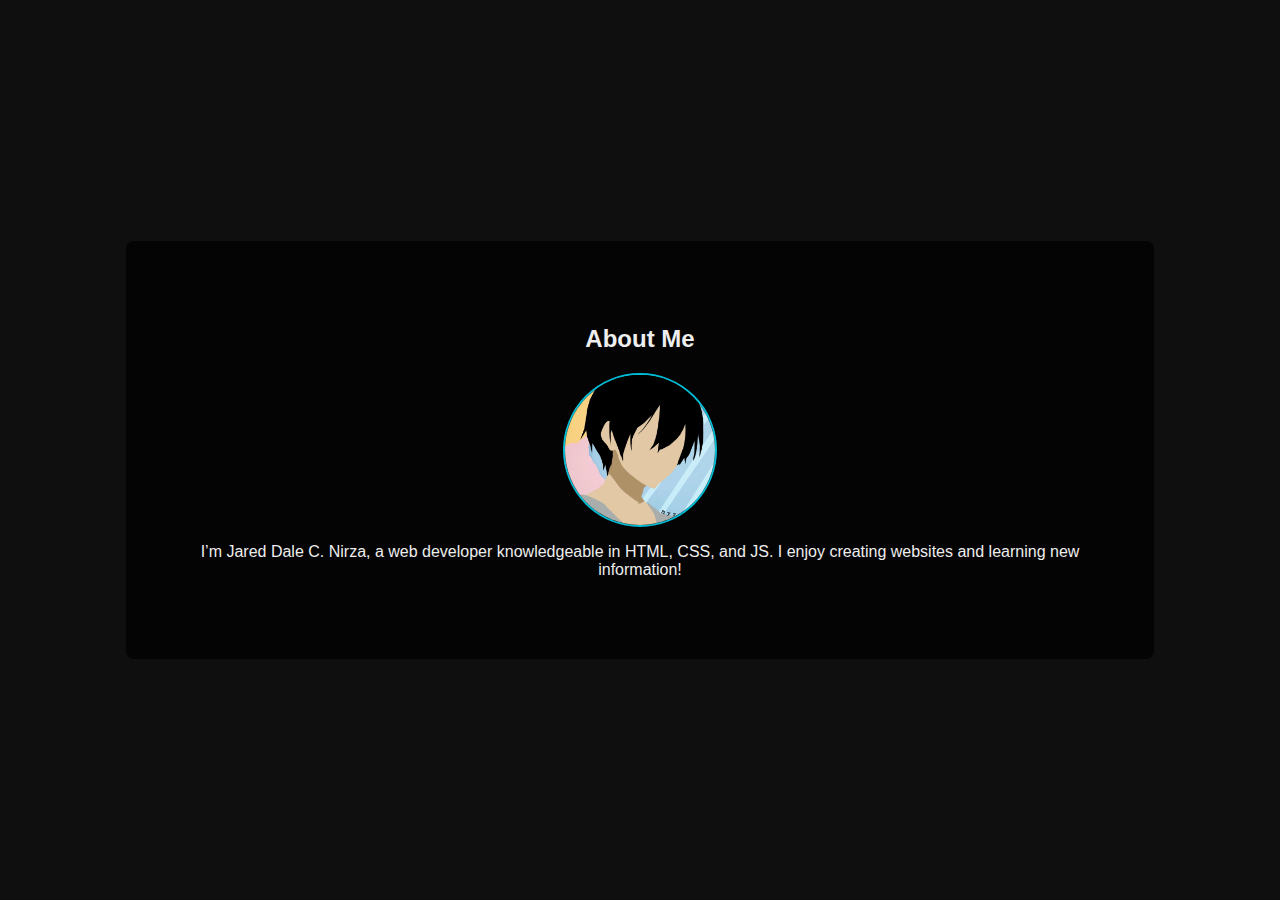
<file: about.html>
<!DOCTYPE html>
<html lang="en">
<head>
  <meta charset="UTF-8">
  <title>About Me</title>
  <link rel="stylesheet" href="styles/styles.css">
</head>
<body>
   <header class="hero">
    <div class="hero-overlay">
  <main class="container">
    <header><h2>About Me</h2></header>
    <section class="about-section">
      <img src="styles/profile1.jpg" alt="My Photo" class="profile-pic">
      <p>I’m Jared Dale C. Nirza, a web developer knowledgeable in HTML, CSS, and JS. I enjoy creating websites and learning new information!</p>
    </section>
  </main>
    </div>
   </header>
</body>
</html>
</file>
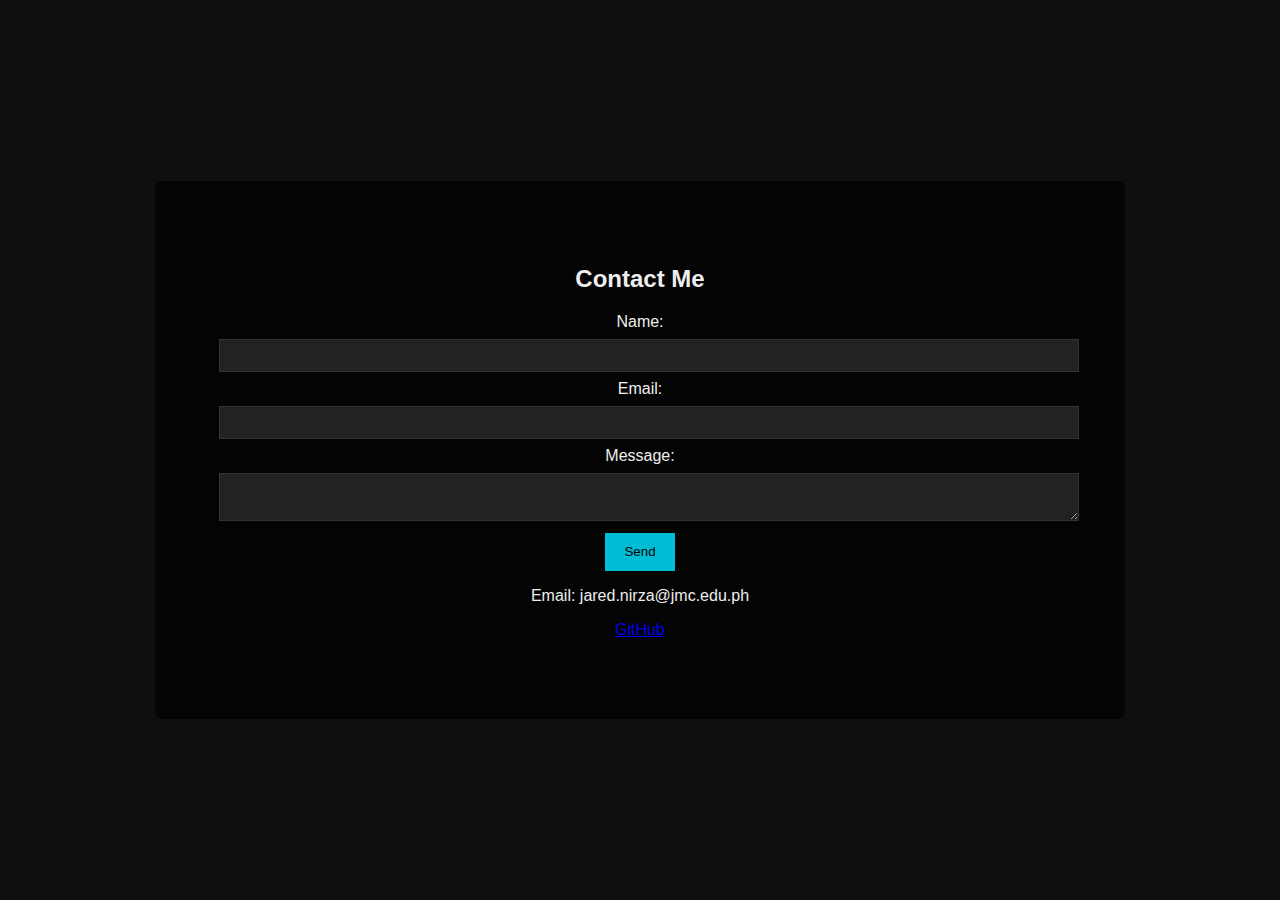
<file: contact.html>
<!DOCTYPE html>
<html lang="en">
<head>
  <meta charset="UTF-8">
  <title>Contact</title>
  <link rel="stylesheet" href="styles/styles.css">
</head>
<body>
   <header class="hero">
    <div class="hero-overlay">
  <main class="container">
    <header><h2>Contact Me</h2></header>
    <form action="#" method="post" class="contact-form">
      <label for="name">Name:</label>
      <input type="text" id="name" required>
      <label for="email">Email:</label>
      <input type="email" id="email" required>
      <label for="message">Message:</label>
      <textarea id="message" required></textarea>
      <button type="submit">Send</button>
    </form>
    <p>Email: jared.nirza@jmc.edu.ph</p>
    <p>
      <a href="https://github.com/JaredNirza">GitHub</a> 
    </p>
    </div>
   </header>
  </main>
</body>
</html>
</file>
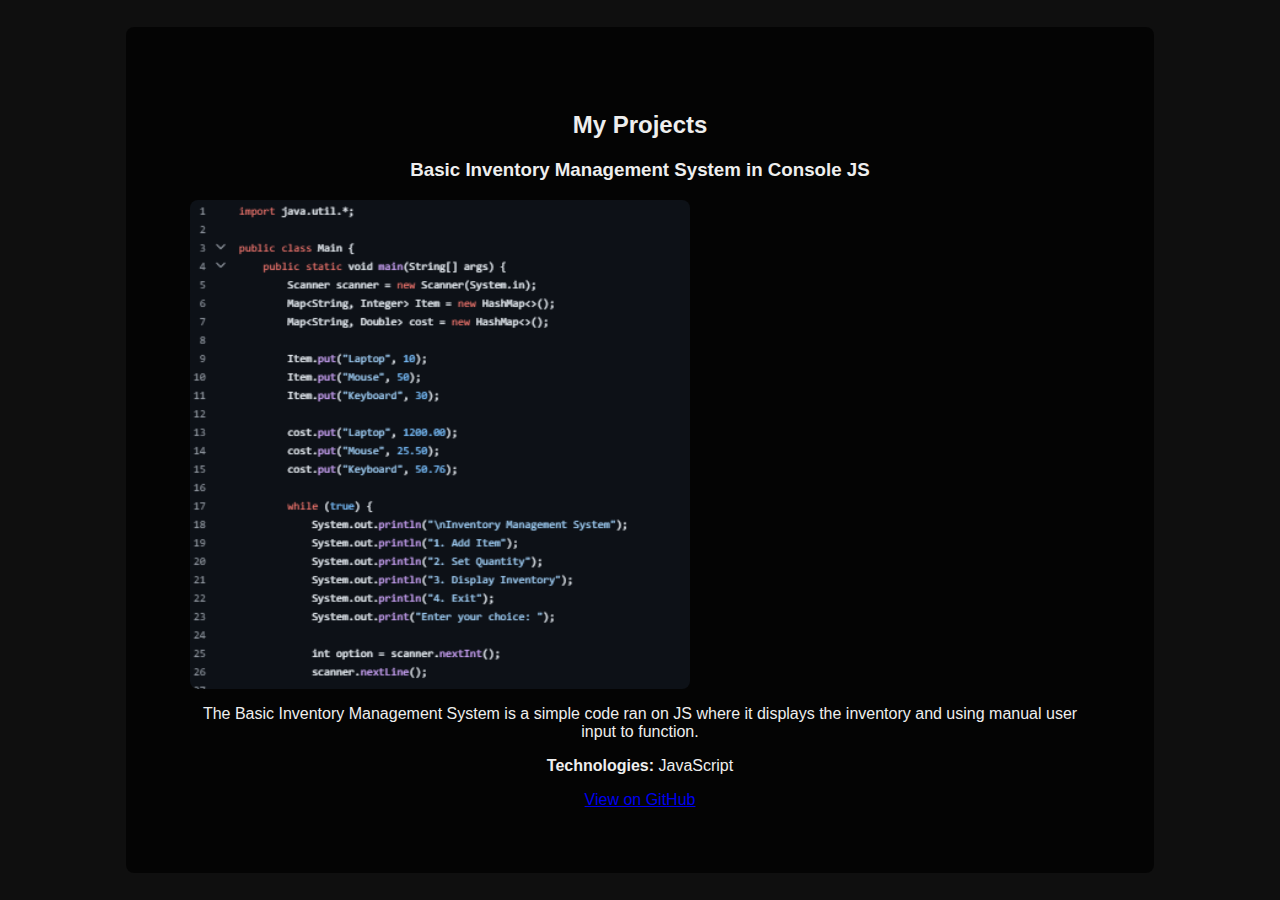
<file: projects.html>
<!DOCTYPE html>
<html lang="en">
<head>
  <meta charset="UTF-8">
  <title>Projects</title>
  <link rel="stylesheet" href="styles/styles.css">
</head>
<body>
   <header class="hero">
    <div class="hero-overlay">
  <main class="container">
    <header><h2>My Projects</h2></header>
    <section class="project">
      <h3>Basic Inventory Management System in Console JS</h3>
      <img src="styles/project-image.jpg" alt="Project Image">
      <p>The Basic Inventory Management System is a simple code ran on JS where it displays the inventory and using manual user input to function.</p>
      <p><strong>Technologies:</strong> JavaScript</p>
      <a href="https://github.com/JaredNirza/InvManagementSystem" target="_blank">View on GitHub</a>
    </section>
  </main>
    </div>
   </header>
</body>
</html>
</file>
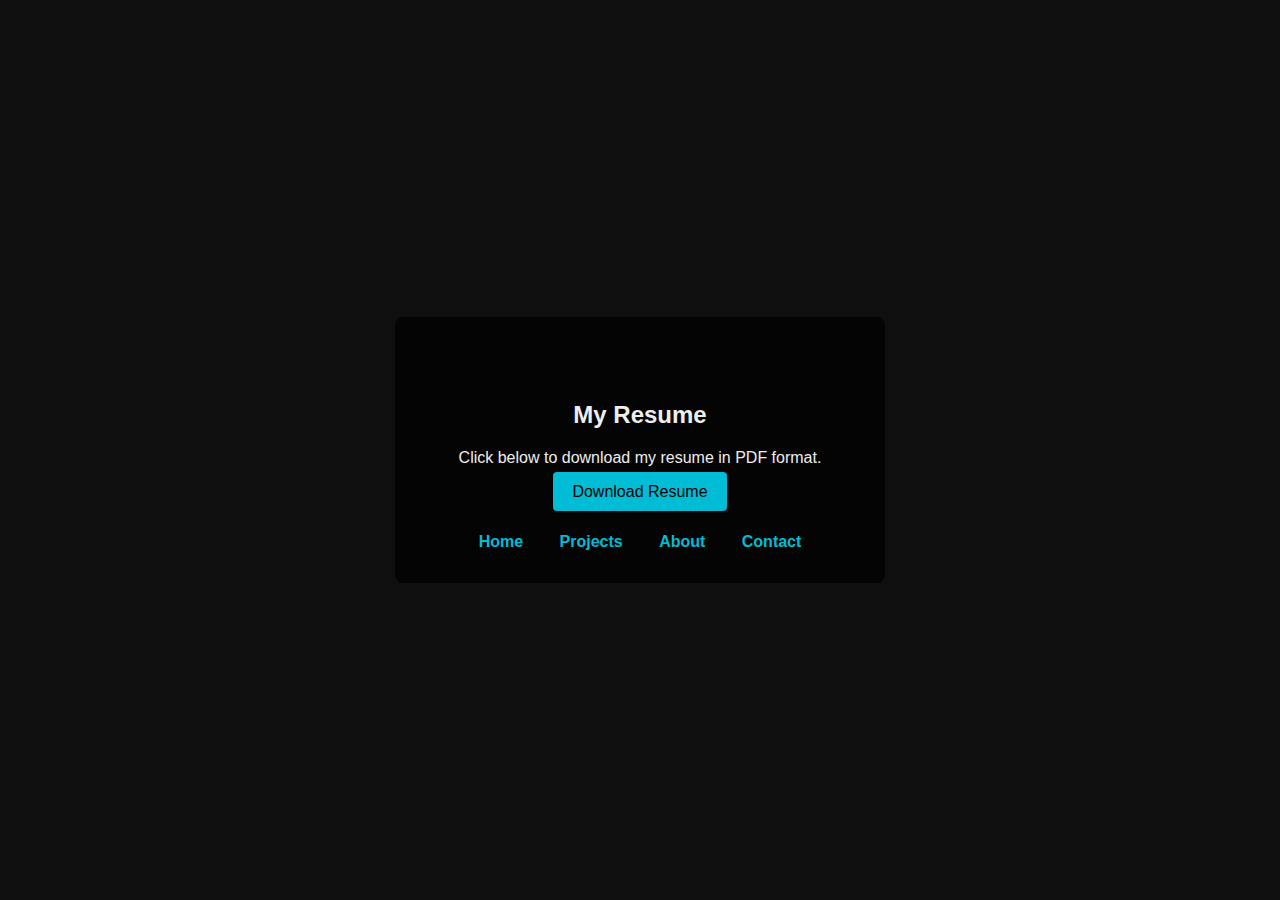
<file: resume.html>
<!DOCTYPE html>
<html lang="en">
<head>
  <meta charset="UTF-8">
  <title>Resume</title>
  <link rel="stylesheet" href="styles/styles.css">
</head>
<body>
  <header class="hero">
    <div class="hero-overlay">
  <main class="container">
    <header><h2>My Resume</h2></header>
    <p>Click below to download my resume in PDF format.</p>
    <a href="assets/resume.pdf" download class="btn">Download Resume</a>
  </main>
      <nav>
        <a href="index.html">Home</a>
        <a href="projects.html">Projects</a>
        <a href="about.html">About</a>
        <a href="contact.html">Contact</a>
    </div>
  </header>
</body>
</html>
</file>
<file: styles/styles.css>
:root {
  --bg: #0f0f0f;
  --text: #eee;
  --accent: #00bcd4;
  --font: 'Segoe UI', sans-serif;
}

body {
  margin: 0;
  font-family: var(--font);
  background-color: var(--bg);
  color: var(--text);
}

.hero {
  background: url('https://github.com/JaredNirza/104Final/blob/main/styles/background.jpg?raw=true') no-repeat center center/cover;
  height: 100vh;
  display: flex;
  align-items: center;
  justify-content: center;
  position: relative;
}

.hero-overlay {
  background: rgba(0, 0, 0, 0.7);
  padding: 2rem;
  border-radius: 8px;
  text-align: center;
}

nav a {
  margin: 0 1rem;
  color: var(--accent);
  text-decoration: none;
  font-weight: bold;
}

nav a:hover {
  text-decoration: underline;
}

.container {
  padding: 2rem;
  max-width: 900px;
  margin: auto;
}

.profile-pic {
  width: 150px;
  border-radius: 50%;
  border: 2px solid var(--accent);
  display: block;
  margin: 1rem auto;
}

.project img {
  width: 100%;
  max-width: 500px;
  display: block;
  margin: 1rem 0;
  border-radius: 8px;
}

.contact-form input,
.contact-form textarea {
  width: 100%;
  padding: 0.5rem;
  margin: 0.5rem 0;
  border: 1px solid #333;
  background: #222;
  color: var(--text);
}

.contact-form button {
  background: var(--accent);
  color: black;
  padding: 0.7rem 1.2rem;
  border: none;
  cursor: pointer;
  transition: background 0.3s ease;
}

.contact-form button:hover {
  background: #0097a7;
}

.btn {
  background: var(--accent);
  padding: 0.7rem 1.2rem;
  text-decoration: none;
  color: black;
  border-radius: 4px;
}

@media (max-width: 600px) {
  .hero-overlay {
    padding: 1rem;
  }

  .project img {
    width: 100%;
  }
}
</file>
